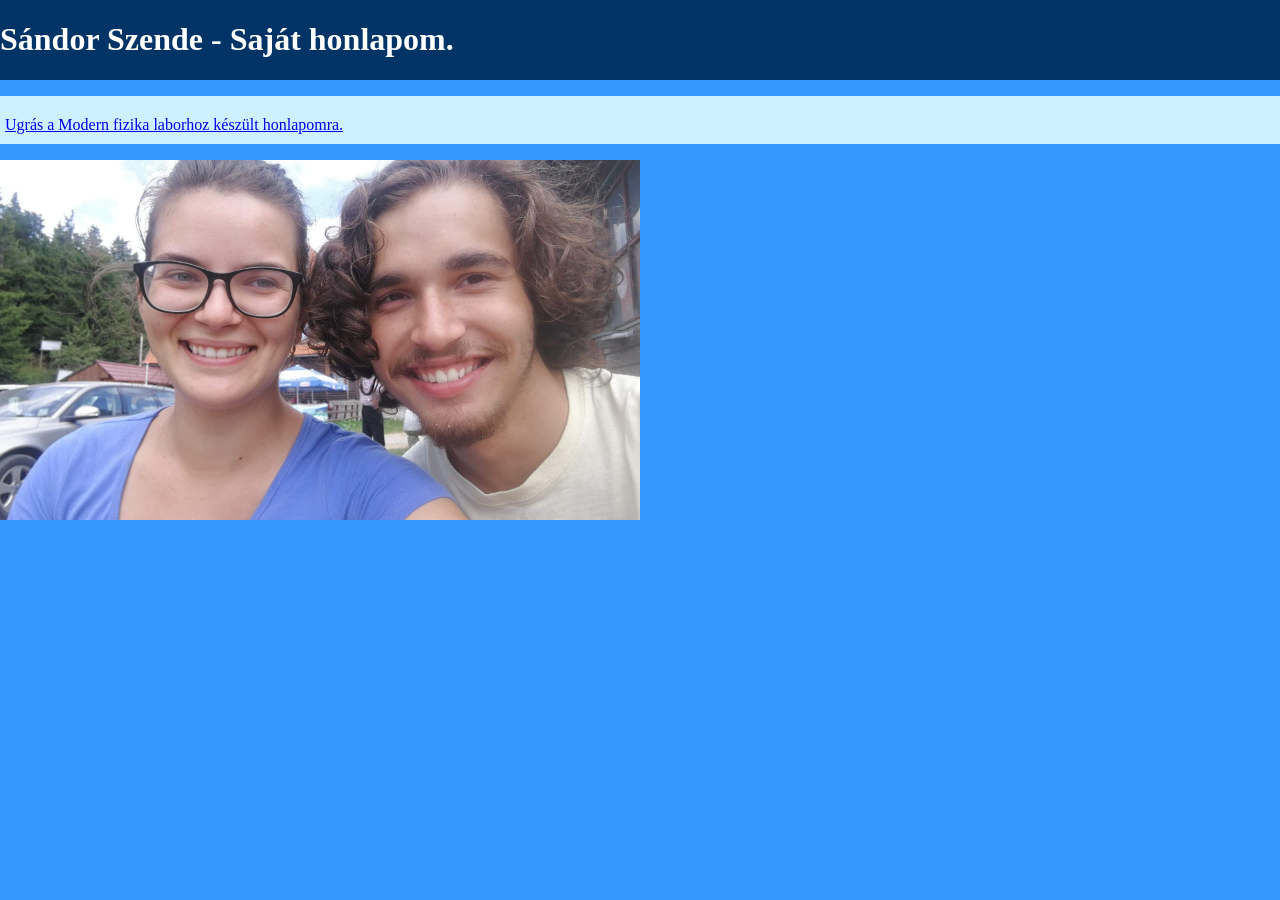
<file: index.html>
<!DOCTYPE html>
<htnm>
	<head>
		<title>Saját honlapom</title>
		<link rel="stylesheet" type="text/css" href="labor.css">
	</head>
	<body>
		<header>
		<h1>
			Sándor Szende - Saját honlapom.
		</h1>
	</header>
	<p class="blue"><a href="labor.html">Ugrás a Modern fizika laborhoz készült honlapomra.</a></p> 
	<img src="kozos.jpeg" width="50%">
	
	</body>


</htnm>
</file>
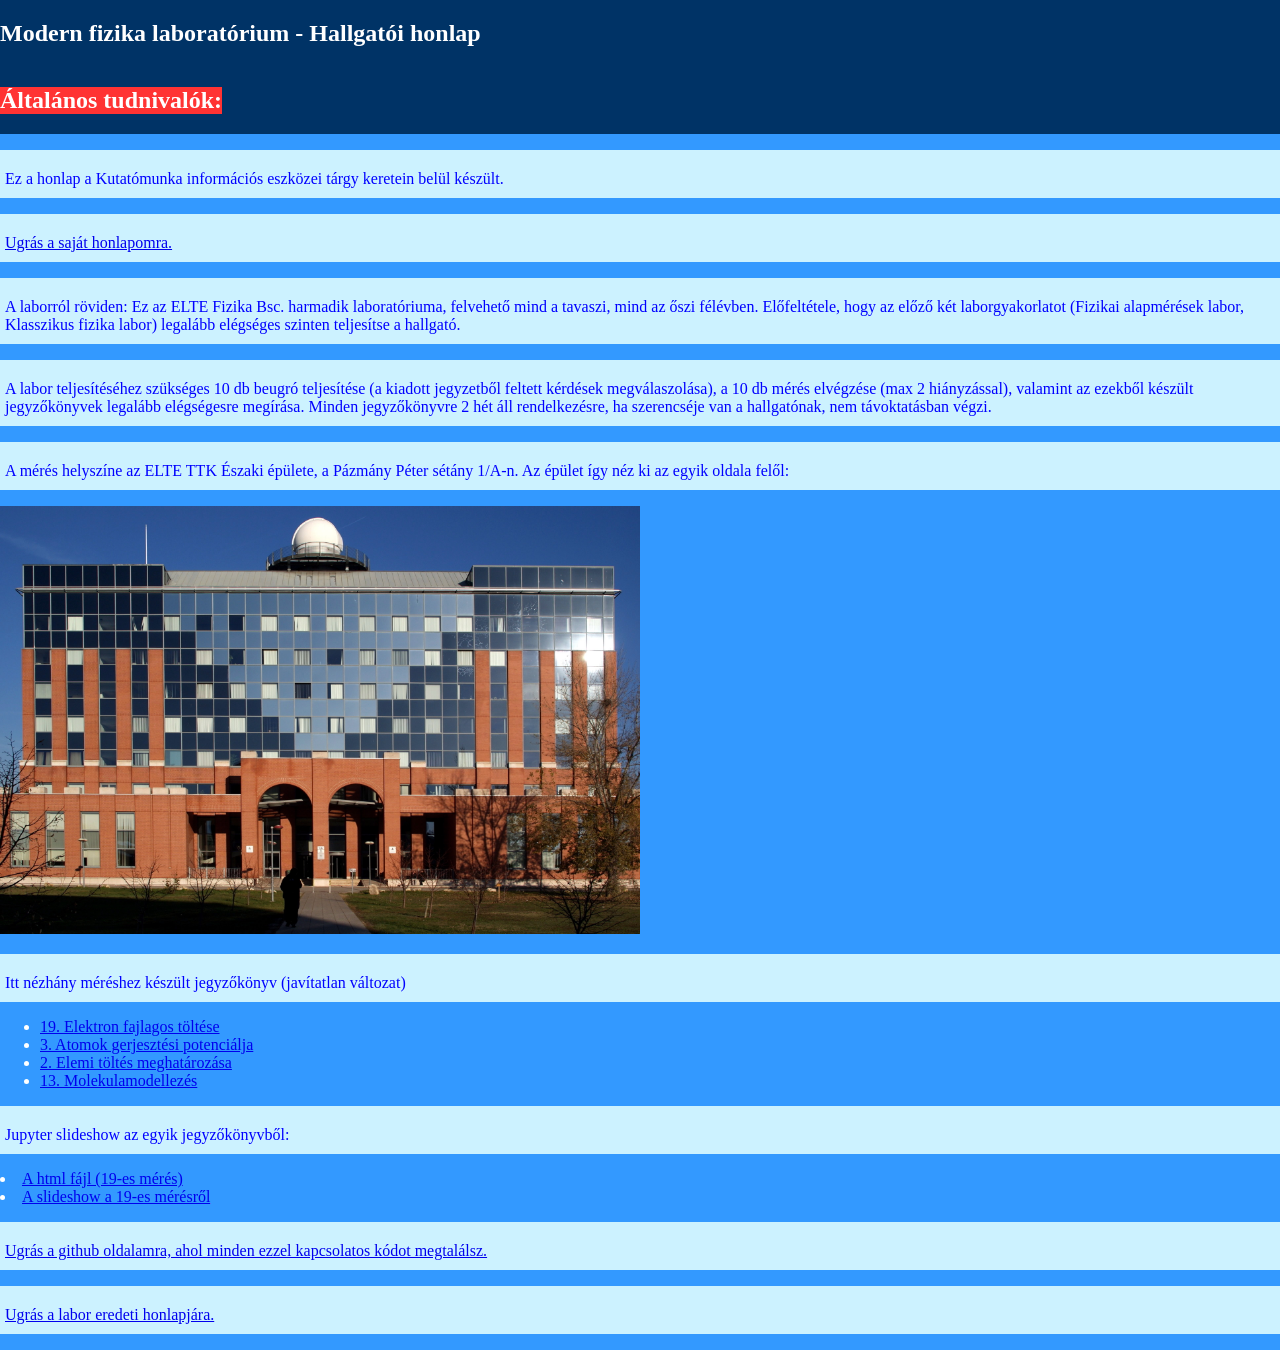
<file: labor.html>
<!DOCTYPE html>
<htnm>
	<head>
		<title>Modern fizika Labor - ELTE Fizika Bsc.</title>
		<link rel="stylesheet" type="text/css" href="labor.css">
	</head>
	<body>
		<header>
			<nav>
				<h1> 
				Modern fizika laboratórium - Hallgatói honlap
				</h1>
			</nav>

			
				<h2> 
					Általános tudnivalók:
				</h2>
			

		</header>
		<p class="blue">Ez a honlap a Kutatómunka információs eszközei tárgy keretein belül készült.</p>

		<p class="blue"><a href="sajat.html">Ugrás a saját honlapomra.</a></p> 

		<p class="blue">A laborról röviden: Ez az ELTE Fizika Bsc. harmadik laboratóriuma, felvehető mind a tavaszi, mind az őszi félévben. Előfeltétele, hogy az előző két laborgyakorlatot (Fizikai alapmérések labor, Klasszikus fizika labor) legalább elégséges szinten teljesítse a hallgató.</p>

		<p class="blue">A labor teljesítéséhez szükséges 10 db beugró teljesítése (a kiadott jegyzetből feltett kérdések megválaszolása), a 10 db mérés elvégzése (max 2 hiányzással), valamint az ezekből készült jegyzőkönyvek legalább elégségesre megírása. Minden jegyzőkönyvre 2 hét áll rendelkezésre, ha szerencséje van a hallgatónak, nem távoktatásban végzi. </p>

		<p class="blue">A mérés helyszíne az ELTE TTK Északi épülete, a Pázmány Péter sétány 1/A-n. Az épület így néz ki az egyik oldala felől:</p>
		<img src="elte.jpg" width="50%">
		<p class="blue"> Itt nézhány méréshez készült jegyzőkönyv (javítatlan változat)</p>

		<ul>
			<li> <a href="elektronfajl.pdf">19. Elektron fajlagos töltése </a> </li>
			<li><a href="gerjesztpot.pdf">3. Atomok gerjesztési potenciálja </a> </li>
			<li><a href="elemitolt.pdf">2. Elemi töltés meghatározása </a> </li>
			<li><a href="molekulamod.pdf"> 13. Molekulamodellezés</a></li>

		</ul>
		<p class="blue">Jupyter slideshow az egyik jegyzőkönyvből:</p>
		<u>
			<li><a href="Elektron fajlagos töltése.html">A html fájl (19-es mérés)</a></li>
		<li><a href="Elektron fajlagos töltése.slides.html">A slideshow a 19-es mérésről</a></li>
		</u>
		




		<p><a href="https://github.com/SSzende/SSzende.github.io"> Ugrás a github oldalamra, ahol minden ezzel kapcsolatos kódot megtalálsz.</a></p>

		<p class="blue"><a href="http://wigner.elte.hu/koltai/labor/2020tav/">Ugrás a labor eredeti honlapjára.</a></p>
	</body>

</htnm>
</file>
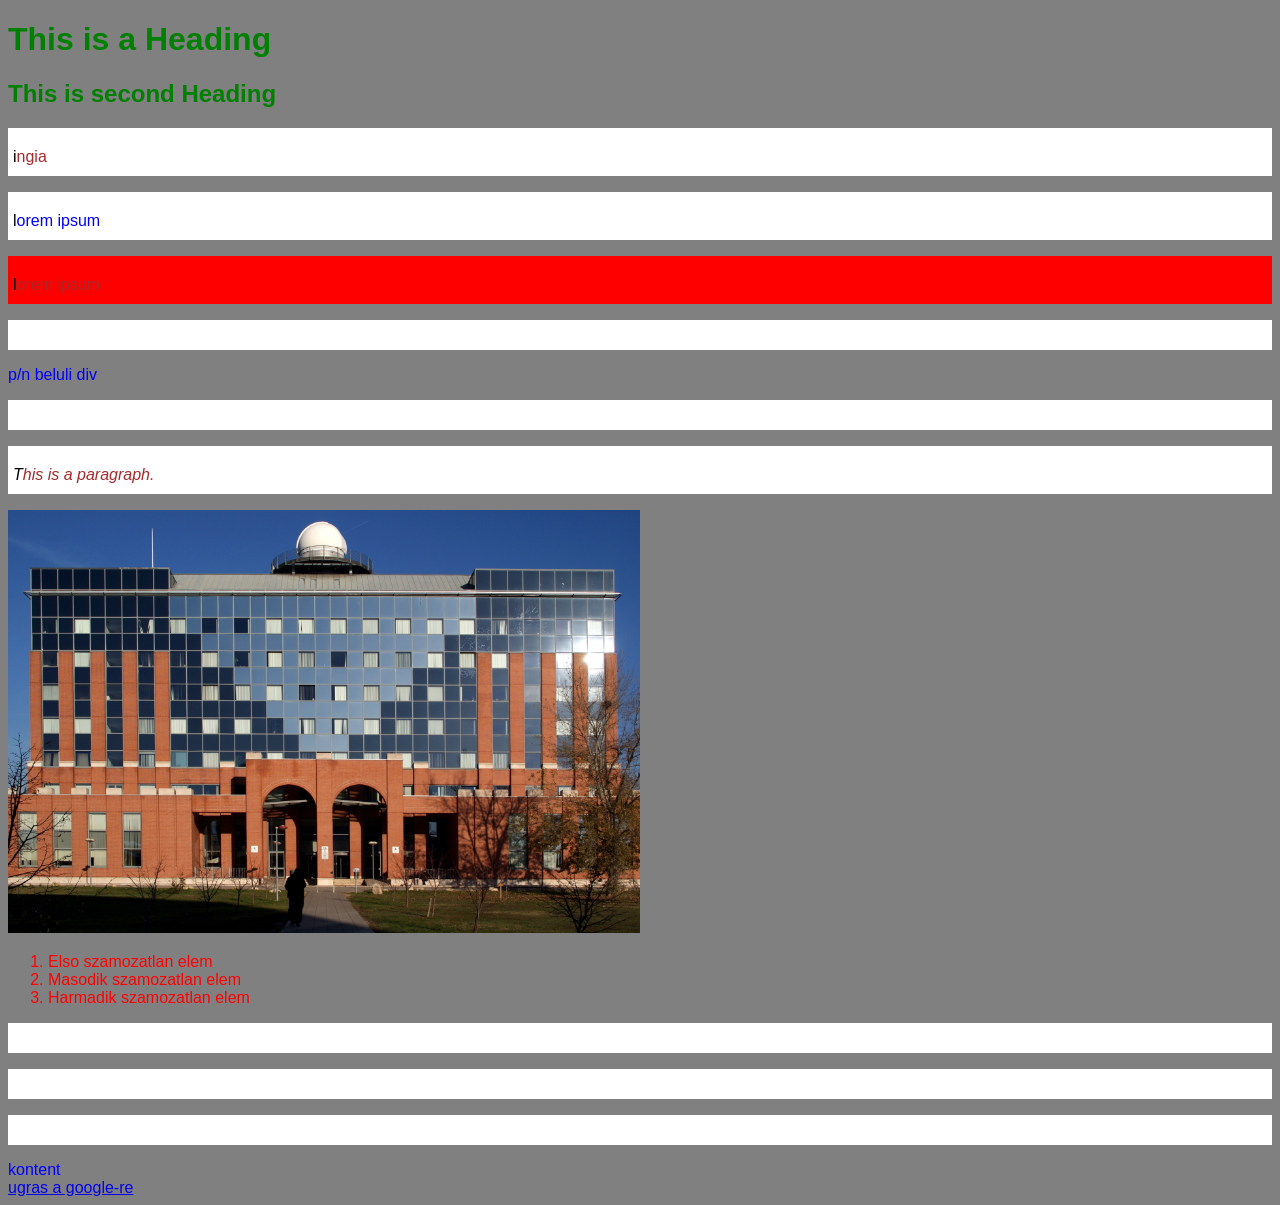
<file: webpages.html>
<!DOCTYPE html>
<htnm>
	<head>
		<title>Page Title</title>
		<link rel="stylesheet" type="text/css" href="main.css">
	</head>
	<body>
		<h1>This is a Heading</h1>
		<h2>This is second Heading</h2>
		<p>ingia</p>
		<p class="blue">lorem ipsum</p>
		<p id="special">lorem ipsum</p>
		<p>
			<div class="blue">
				p/n beluli div
			</div>
		</p>
		<p><em>This is a paragraph.</em></p>
		<img src="elte.jpg" width="50%"> 
		<ol>
			<li> Elso szamozatlan elem </li>
			<li> Masodik szamozatlan elem </li>
			<li> Harmadik szamozatlan elem </li>

		</ol>
		<p><a href="css_layout.html"></a></p>
		<p><a href="jupyslide.slides.html"></a></p>
		<p><a href="jupyslide.html"></a></p>
<!-- ez egy komments -->
		<div class="blue">
			kontent
		</div>
		<span>

		</span>
		<a href="https://google.com">ugras a google-re</a>
	</body>
</htnm>
</file>
<file: labor.css>
body{
	background-color: #3399ff;
	color: white;
	margin:0;
}

header{
	background-color: #003366;
	color: white;
	margin:30;
	padding:15px 15px 0px,15px;

}

header h1{
margin:30;
padding:15px 15px 0px,15px;
display: inline-block;
}

header h2{
background-color: #ff3333;
margin:30;
padding:15px 15px 0px,15px;
display: inline-block;
}

.blue{
	color:blue;
}

p {
	color: brown;
	padding: 20px 15px 10px 5px ;
	background-color: #ccf2ff;
}

p:hover{
	background-color: #ff0066;
}
</file>
<file: main.css>
body{
	background-color: grey;
	color: blue;
	font-family: arial;

}

h1, h2 {
	color:green;
}

p {
	color: brown;
	padding: 20px 15px 10px 5px ;
	background-color: white;
}

.blue{
	color:blue;
}
#special{
	background-color: red;
}
p:hover{
	background-color: green;
}
p::first-letter{
	color:black;
}
li{
	color:green;
}

ol li{
 color:red;
}
</file>
